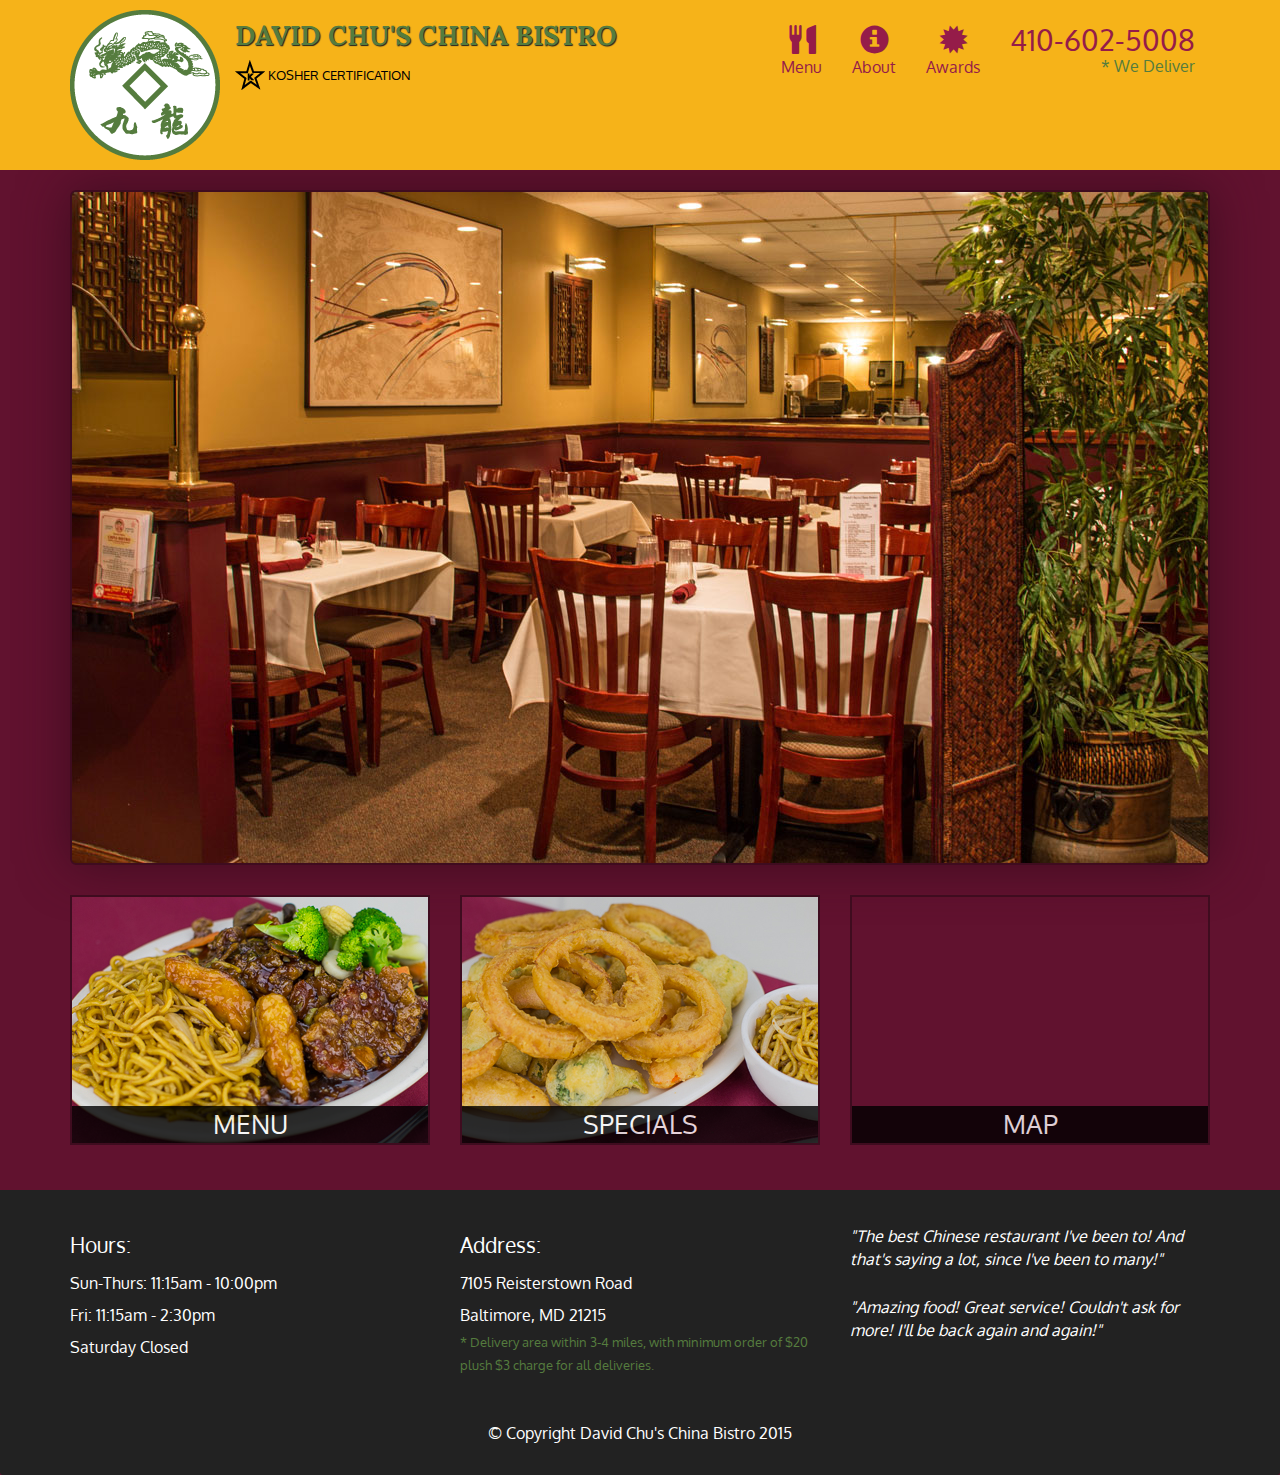
<file: David Chu's China Bistro/index.html>
<!DOCTYPE html>
<html lang="en">
<head>
    <meta charset="UTF-8">
    <meta http-equiv="X-UA-Compatible" content="IE=edge">
    <meta name="viewport" content="width=device-width, initial-scale=1.0">
    <title>David Chu's China Bistro</title>
    <link rel="stylesheet" href="css/bootstrap.min.css">
    <link rel="stylesheet" href="css/styles.css">
    <link href="https://fonts.googleapis.com/css2?family=Oxygen:wght@300;400;700&display=swap" rel="stylesheet" type="text/css">
    <link href="https://fonts.googleapis.com/css2?family=Lora&display=swap" rel="stylesheet">
</head>
<body>
    <header>
        <nav id="header-nav" class="navbar navbar-default">
            <div class="container">
                <div class="navbar-header">
                    <a href="index.html" class="pull-left visible-md visible-lg">
                        <div id="logo-img" alt="Logo image"></div>
                    </a>

                    <div class="navbar-brand">
                        <a href="index.html">
                            <h1>David Chu's China Bistro</h1>
                        </a>
                        <p>
                            <img src="images/star-k-logo.png" alt="Kosher certification">
                            <span>Kosher Certification</span>
                        </p>
                    </div>

                    <button id="navbarToggle" class="navbar-toggle collapsed" type="button"
                        data-toggle="collapse" data-target="#collapsable-nav"
                        aria-expanded="false">
                        <span class="sr-only">Toggle navigation</span>
                        <span class="icon-bar"></span>
                        <span class="icon-bar"></span>
                        <span class="icon-bar"></span>
                    </button>
                </div>

                <div id="collapsable-nav" class="collapse navbar-collapse">
                    <ul id="nav-list" class="nav navbar-nav navbar-right">
                        <li class="visible-xs active" id="navHomeButton">
                            <a href="index.html">
                                <span class="glyphicon glyphicon-home"></span>
                                <br class="hidden-xs"> Home
                            </a>
                        </li>
                        <li id="navMenuButton">
                            <a href="#" onclick="$dc.loadMenuCategories();">
                                <span class="glyphicon glyphicon-cutlery"></span>
                                <br class="hidden-xs"> Menu
                            </a>
                        </li>
                        <li>
                            <a href="#">
                                <span class="glyphicon glyphicon-info-sign"></span>
                                <br class="hidden-xs"> About
                            </a>
                        </li>
                        <li>
                            <a href="#">
                                <span class="glyphicon glyphicon-certificate"></span>
                                <br class="hidden-xs"> Awards
                            </a>
                        </li>
                        <li id="phone" class="hidden-xs">
                            <a href="tel:410-602-5008">
                                <span>410-602-5008</span>
                            </a>
                            <div>* We Deliver</div>
                        </li>
                    </ul>
                </div>
            </div>
        </nav>
    </header>

    <div class="visible-xs" id="call-btn">
        <a href="tel:410-602-5008" class="btn">
            <span class="glyphicon glyphicon-earphone"></span>
            410-602-5008
        </a>
    </div>
    <div id="xs-deliver" class="text-center visible-xs">* We Deliver</div>
    <!-- HOMEPAGE -->
    <div class="container" id="main-content"></div>
    <!-- END HOMEPAGE -->
    <!-- FOOTER -->
    <footer class="panel-footer">
        <div class="container">
            <div class="row">
                <section id="hours" class="col-sm-4">
                    <span>Hours:</span><br>
                    Sun-Thurs: 11:15am - 10:00pm<br>
                    Fri: 11:15am - 2:30pm<br>
                    Saturday Closed
                    <hr class="visible-xs">
                </section>
                <section id="address" class="col-sm-4">
                    <span>Address:</span><br>
                    7105 Reisterstown Road<br>
                    Baltimore, MD 21215
                    <p>* Delivery area within 3-4 miles, with minimum order
                         of $20 plush $3 charge for all deliveries.
                    </p>
                    <hr class="visible-xs">
                </section>
                <section id="testimonials" class="col-sm-4">
                    <p>"The best Chinese restaurant I've been to!
                         And that's saying a lot, since I've been to many!"</p>
                    <p>"Amazing food! Great service! Couldn't ask for more!
                         I'll be back again and again!"</p>
                </section>
            </div>
            <div class="text-center">&copy; Copyright David Chu's China Bistro 2015</div>
        </div>
    </footer>
    <!-- END FOOTER -->
    <!-- jQuery (Bootstrap JS plugins depend on it) -->
  <script src="js/jquery-2.1.4.min.js"></script>
  <script src="js/bootstrap.min.js"></script>
  <script src="js/ajax-utils.js"></script>
  <script src="js/script.js"></script>
</body>
</html>
</file>
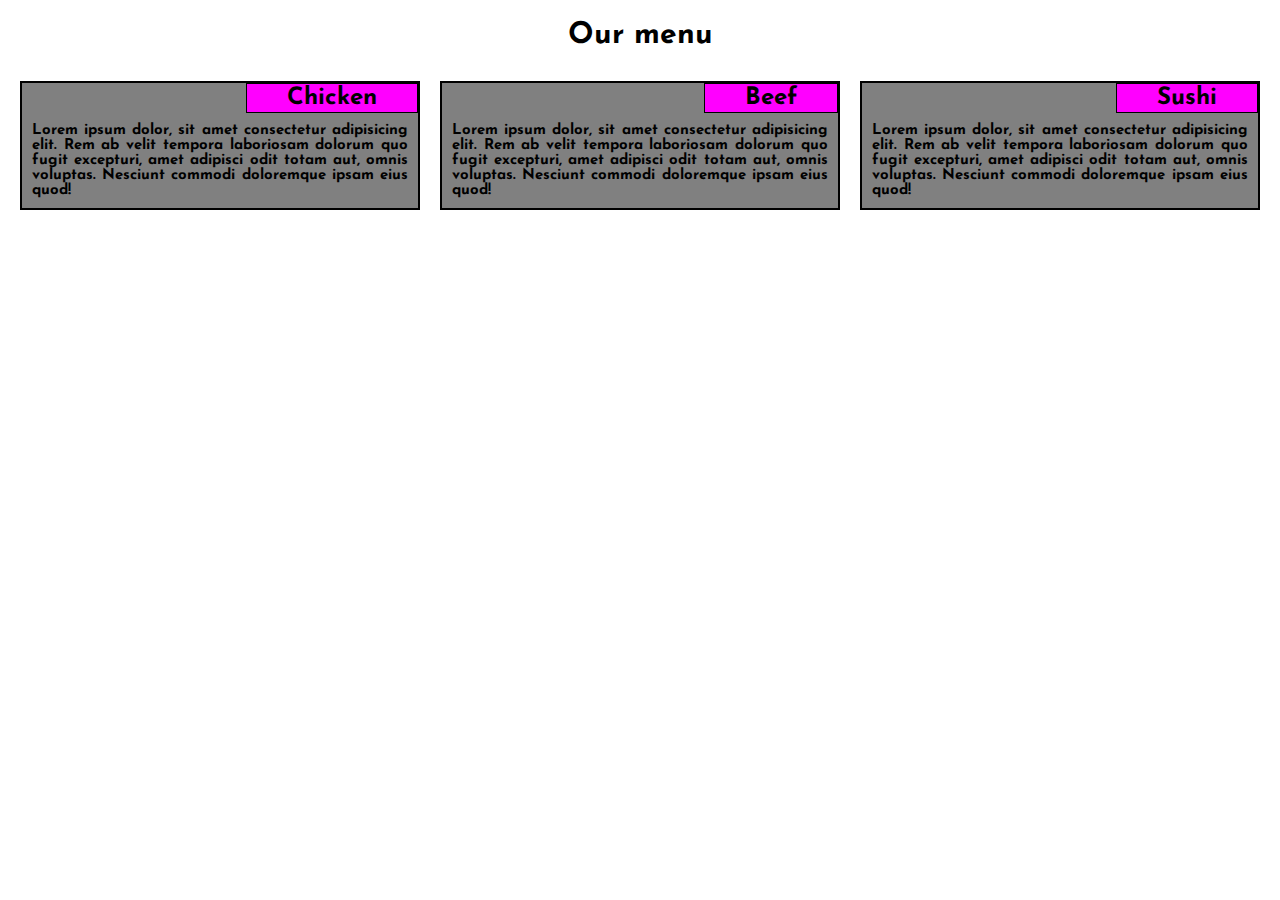
<file: mod2_sol/index.html>
<!DOCTYPE html>
<html lang="en">
<head>
    <meta charset="UTF-8">
    <meta http-equiv="X-UA-Compatible" content="IE=edge">
    <meta name="viewport" content="width=device-width, initial-scale=1.0">
    <title>Assignment Solution for Module 2</title>
    <link rel="stylesheet" type="text/css" href="css\style.css">
    <link rel="preconnect" href="https://fonts.googleapis.com">
    <link rel="preconnect" href="https://fonts.gstatic.com" crossorigin>
    <link href="https://fonts.googleapis.com/css2?family=Josefin+Sans:ital,wght@1,300&family=Space+Mono&display=swap" rel="stylesheet">
    <link rel="stylesheet" 
        href="https://cdnjs.cloudflare.com/ajax/libs/font-awesome/6.1.2/css/all.min.css" 
        integrity="sha512-1sCRPdkRXhBV2PBLUdRb4tMg1w2YPf37qatUFeS7zlBy7jJI8Lf4VHwWfZZfpXtYSLy85pkm9GaYVYMfw5BC1A==" 
        crossorigin="anonymous" 
        referrerpolicy="no-referrer">
</head>
<body>
    <h1>Our menu</h1>
    <section class="row">
        <div class="col-lg-4 col-md-6 col-xs-12">
            <article>
                <div class="name">Chicken</div>
                <p>
                Lorem ipsum dolor, sit amet consectetur adipisicing elit. Rem ab velit tempora laboriosam dolorum quo fugit excepturi, 
                amet adipisci odit totam aut, omnis voluptas. Nesciunt commodi doloremque ipsam eius quod!
                </p>
            </article>
        </div>
        <div class="col-lg-4 col-md-6 col-xs-12">
            <article>
                <div class="name">Beef</div>
                <p>
                Lorem ipsum dolor, sit amet consectetur adipisicing elit. Rem ab velit tempora laboriosam dolorum quo fugit excepturi, 
                amet adipisci odit totam aut, omnis voluptas. Nesciunt commodi doloremque ipsam eius quod!
                </p>
            </article>
        </div>
        <div class="col-lg-4 col-md-12 col-xs-12">
            <article>
                <div class="name">Sushi</div>
                <p>
                Lorem ipsum dolor, sit amet consectetur adipisicing elit. Rem ab velit tempora laboriosam dolorum quo fugit excepturi, 
                amet adipisci odit totam aut, omnis voluptas. Nesciunt commodi doloremque ipsam eius quod!
                </p>
            </article>
        </div>
    </section>
</body>
</html>
</file>
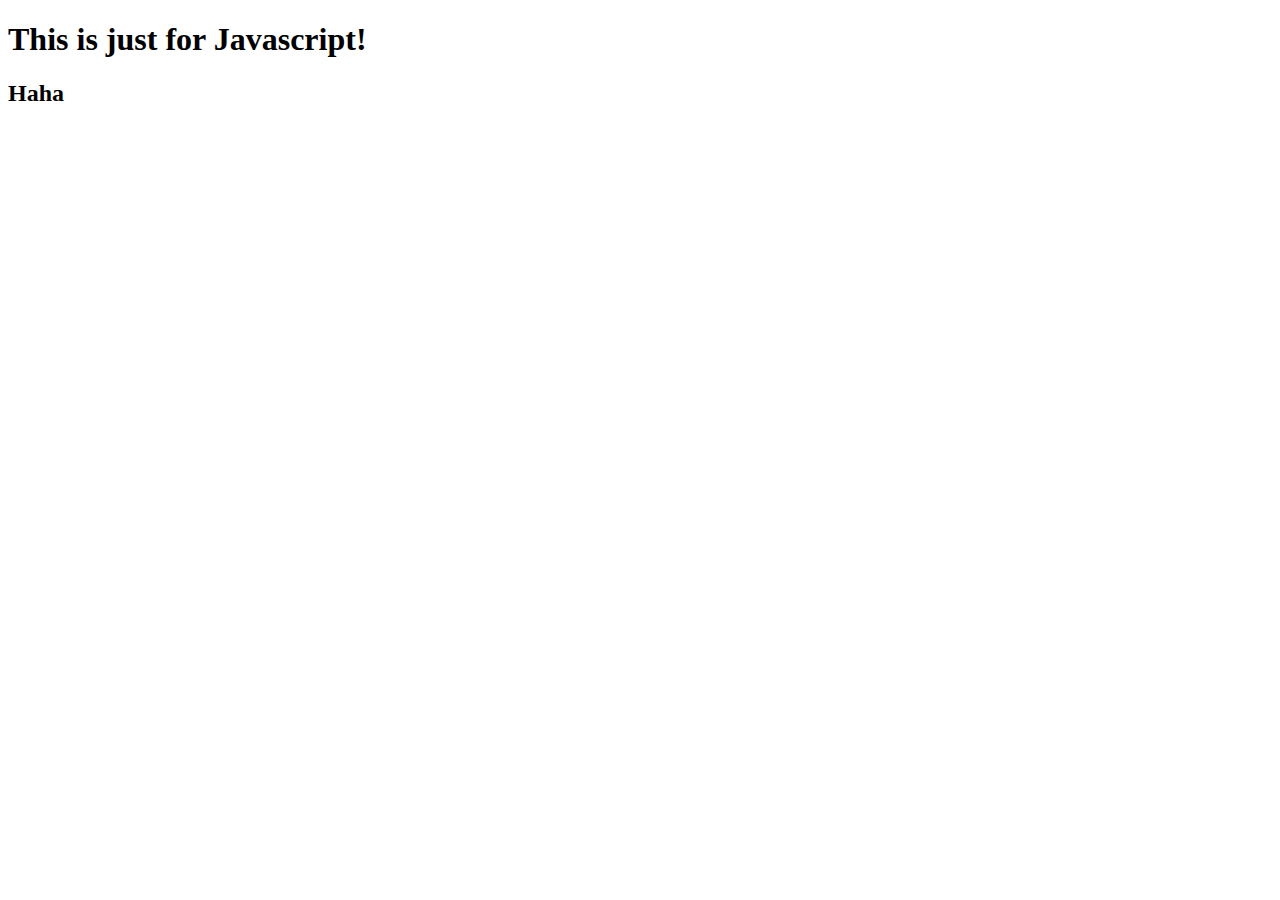
<file: mod4_example/index.html>
<!DOCTYPE html>
<html lang="en">
<head>
    <meta charset="UTF-8">
    <meta http-equiv="X-UA-Compatible" content="IE=edge">
    <meta name="viewport" content="width=device-width, initial-scale=1.0">
    <title>Document</title>
</head>
<body>
    <h1>This is just for Javascript!</h1>
    <h2>Haha</h2>
    <script src="js/script.js"></script>
</body>
</html>
</file>
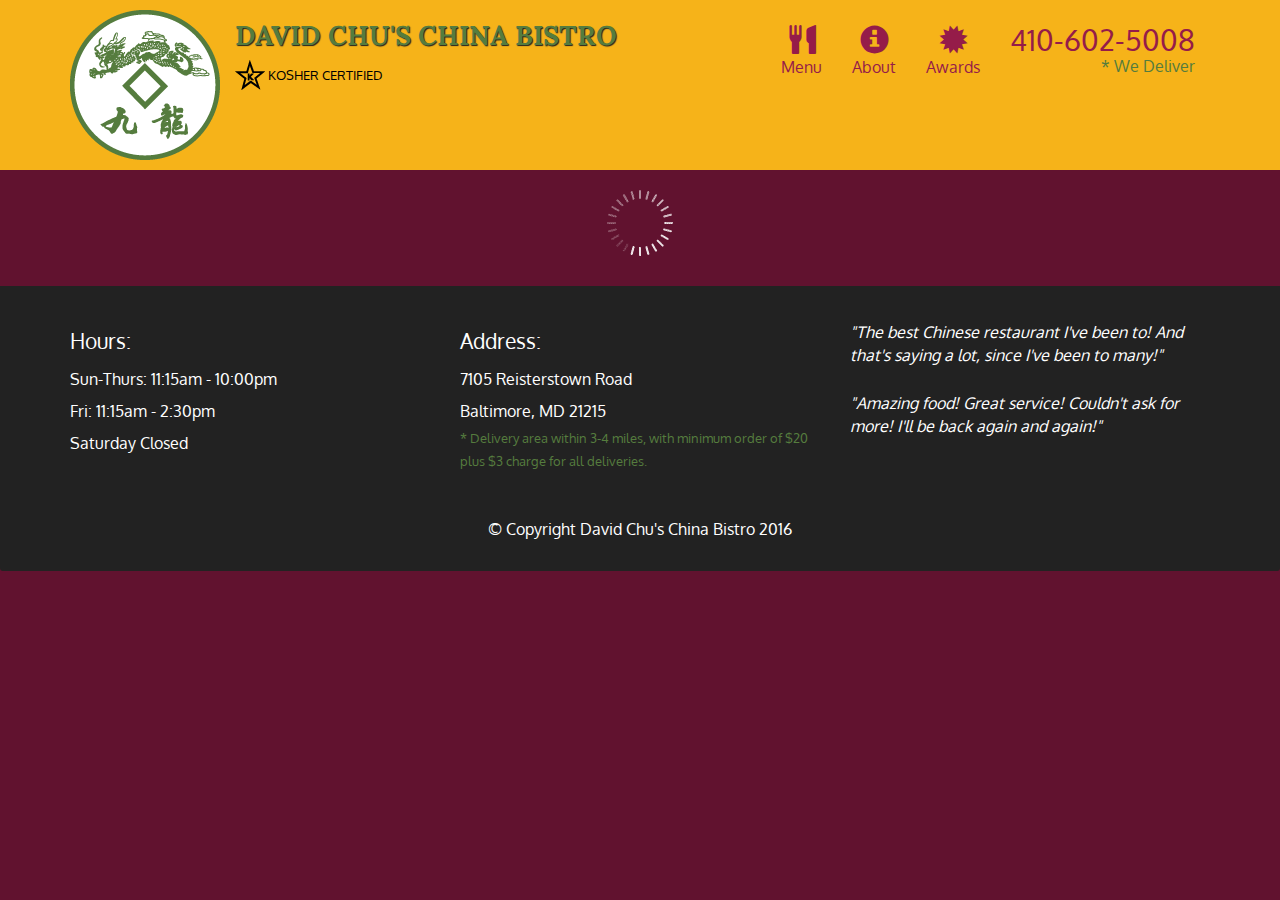
<file: mod5_sol/index.html>
<!doctype html>
<html lang="en">
  <head>
    <meta charset="utf-8">
    <meta http-equiv="X-UA-Compatible" content="IE=edge">
    <meta name="viewport" content="width=device-width, initial-scale=1">
    <title>David Chu's China Bistro</title>
    <link rel="stylesheet" href="css/bootstrap.min.css">
    <link rel="stylesheet" href="css/styles.css">
    <link href='https://fonts.googleapis.com/css?family=Oxygen:400,300,700' rel='stylesheet' type='text/css'>
    <link href='https://fonts.googleapis.com/css?family=Lora' rel='stylesheet' type='text/css'>
  </head>
<body>
  <header>
    <nav id="header-nav" class="navbar navbar-default">
      <div class="container">
        <div class="navbar-header">
          <a href="index.html" class="pull-left visible-md visible-lg">
            <div id="logo-img" alt="Logo image"></div>
          </a>

          <div class="navbar-brand">
            <a href="index.html"><h1>David Chu's China Bistro</h1></a>
            <p>
              <img src="images/star-k-logo.png" alt="Kosher certification">
              <span>Kosher Certified</span>
            </p>
          </div>

          <button id="navbarToggle" type="button" class="navbar-toggle collapsed" data-toggle="collapse" data-target="#collapsable-nav" aria-expanded="false">
            <span class="sr-only">Toggle navigation</span>
            <span class="icon-bar"></span>
            <span class="icon-bar"></span>
            <span class="icon-bar"></span>
          </button>
        </div>
        
        <div id="collapsable-nav" class="collapse navbar-collapse">
           <ul id="nav-list" class="nav navbar-nav navbar-right">
            <li id="navHomeButton" class="visible-xs active">
              <a href="index.html">
                <span class="glyphicon glyphicon-home"></span> Home</a>
            </li>
            <li id="navMenuButton">
              <a href="#" onclick="$dc.loadMenuCategories();">
                <span class="glyphicon glyphicon-cutlery"></span><br class="hidden-xs"> Menu</a>
            </li>
            <li>
              <a href="#">
                <span class="glyphicon glyphicon-info-sign"></span><br class="hidden-xs"> About</a>
            </li>
            <li>
              <a href="#">
                <span class="glyphicon glyphicon-certificate"></span><br class="hidden-xs"> Awards</a>
            </li>
            <li id="phone" class="hidden-xs">
              <a href="tel:410-602-5008">
                <span>410-602-5008</span></a><div>* We Deliver</div>
            </li>
          </ul><!-- #nav-list -->
        </div><!-- .collapse .navbar-collapse -->
      </div><!-- .container -->
    </nav><!-- #header-nav -->
  </header>

  <div id="call-btn" class="visible-xs">
    <a class="btn" href="tel:410-602-5008">
    <span class="glyphicon glyphicon-earphone"></span>
    410-602-5008
    </a>
  </div>
  <div id="xs-deliver" class="text-center visible-xs">* We Deliver</div>

  <div id="main-content" class="container"></div>

  <footer class="panel-footer">
    <div class="container">
      <div class="row">
        <section id="hours" class="col-sm-4">
          <span>Hours:</span><br>
          Sun-Thurs: 11:15am - 10:00pm<br>
          Fri: 11:15am - 2:30pm<br>
          Saturday Closed
          <hr class="visible-xs">
        </section>
        <section id="address" class="col-sm-4">
          <span>Address:</span><br>
          7105 Reisterstown Road<br>
          Baltimore, MD 21215
          <p>* Delivery area within 3-4 miles, with minimum order of $20 plus $3 charge for all deliveries.</p>
          <hr class="visible-xs">
        </section>
        <section id="testimonials" class="col-sm-4">
          <p>"The best Chinese restaurant I've been to! And that's saying a lot, since I've been to many!"</p>
          <p>"Amazing food! Great service! Couldn't ask for more! I'll be back again and again!"</p>
        </section>
      </div>
      <div class="text-center">&copy; Copyright David Chu's China Bistro 2016</div>
    </div>
  </footer>

  <!-- jQuery (Bootstrap JS plugins depend on it) -->
  <script src="js/jquery-2.1.4.min.js"></script>
  <script src="js/bootstrap.min.js"></script>
  <script src="js/ajax-utils.js"></script>
  <script src="js/script.js"></script>
</body>
</html>
</file>
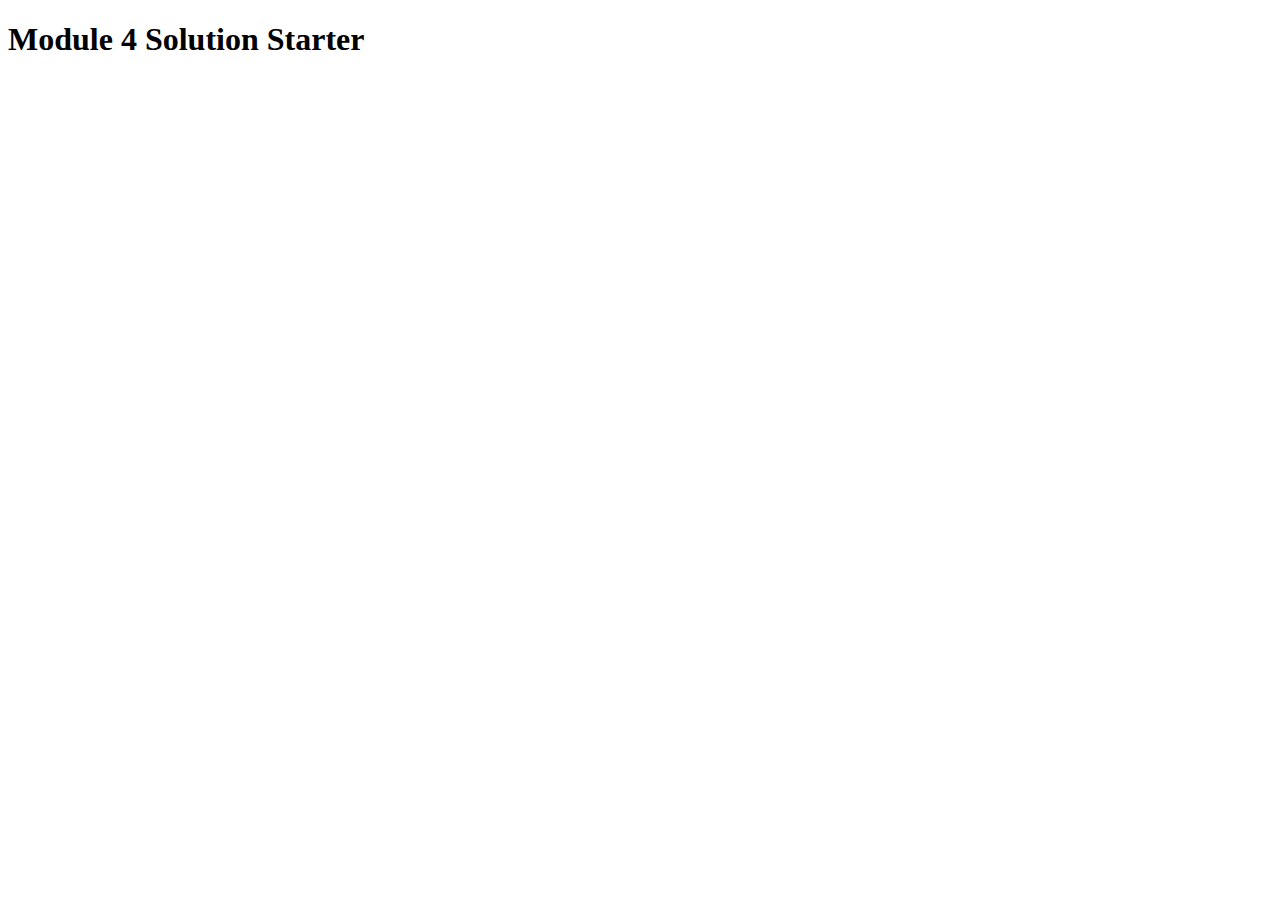
<file: mod4_sol/easier/index.html>
<!DOCTYPE html>
<html>
<head>
  <meta charset="utf-8">
  <title>Module 4 Solution Starter</title>
  <script src="SpeakHello.js"></script>
  <script src="SpeakGoodBye.js"></script>
  <script src="script.js"></script>
</head>
<body>
  <h1>Module 4 Solution Starter</h1>
</body>
</html>
</file>
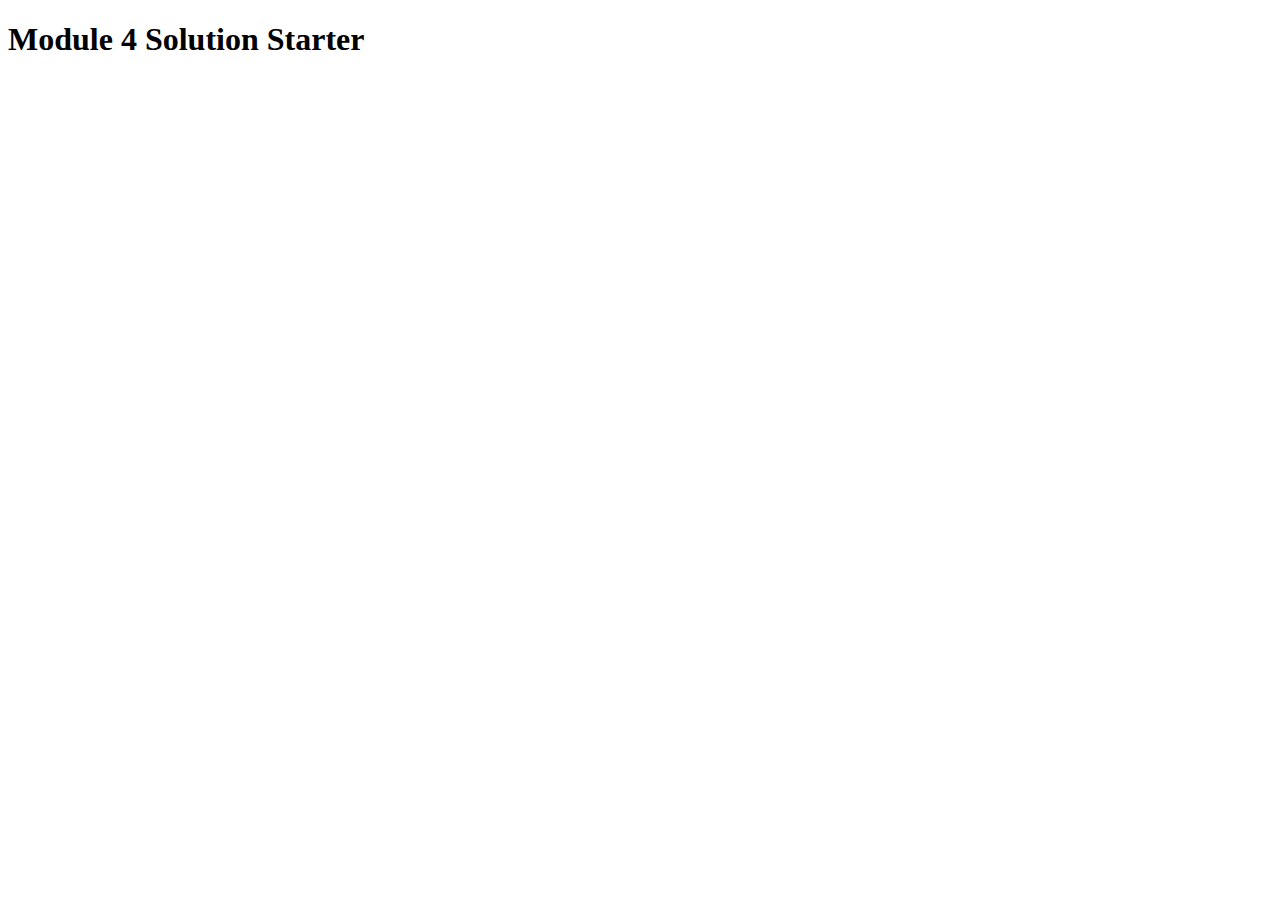
<file: mod4_sol/harder/index.html>
<!DOCTYPE html>
<html>
<head>
  <meta charset="utf-8">
  <title>Module 4 Solution Starter</title>
  <script>
    var names = []; // DO NOT REMOVE
  </script>
  <script src="SpeakHello.js"></script>
  <script src="SpeakGoodBye.js"></script>
  <script src="script.js"></script>
</head>
<body>
  <h1>Module 4 Solution Starter</h1>
</body>
</html>
</file>
<file: David Chu's China Bistro/css/styles.css>
body {
    font-size: 16px;
    color: #fff;
    font-family: 'Oxygen', sans-serif;
    background-color: #61122f;
}

#header-nav {
    background-color: #f6b319;
    border-radius: 0;
    border: 0;
}

#logo-img {
    background: url('../images/restaurant-logo_large.png');
    width: 150px;
    height: 150px;
    margin: 10px 15px 10px 0;
}

.navbar-brand {
    padding-top: 25px;
}
/* Restaurant name */
.navbar-brand h1 { 
    font-family: 'Lora', serif;
    color: #557c3e;
    font-size: 1.5em;
    text-transform: uppercase;
    font-weight: bold;
    text-shadow: 1px 1px 1px #222;
    margin-top: 0;
    margin-bottom: 0;
    line-height: .75;
}

.navbar-brand a:hover, .navbar-brand a:focus {
    text-decoration: none;
}
/* Kosher cert */
.navbar-brand p {
    color: #000;
    text-transform: uppercase;
    font-size: .7em;
    margin-top: 15px;
}
/* Star-K */
.navbar-brand p span {
    vertical-align: middle;
}

#nav-list {
    margin-top: 10px;
}
#nav-list a {
    color: #951C49;
    text-align: center;
}
#nav-list a:hover {
    background: #E7E7E7;
}
#nav-list a span {
    font-size: 1.8em;
}
#phone {
    margin-top: 5px;
}
#phone a {
    text-align: right;
    padding-bottom: 0;
}
#phone div {
    color: #557c3e;
    text-align: right;
    padding-right: 15px;
}

.navbar-header button.navbar-toggle, .navbar-header .icon-bar {
    border: 1px solid #61122f;
}

.navbar-header button.navbar-toggle {
    clear: both;
    margin-top: -30px;
}
/* END HEADER */

/* HOME PAGE */
.container .jumbotron {
    box-shadow: 0 0 50px #3f0c1f;
    border: 2px solid #3f0c1f;
}
#menu-tile, #specials-tile, #map-tile {
    height: 250px;
    width: 100%;
    margin-bottom: 15px;
    position: relative;
    border: 2px solid #3f0c1f;
    overflow: hidden;
}

#menu-tile:hover, #specials-tile:hover, #map-tile:hover {
    box-shadow: 0 1px 5px 1px #cccccc;
}
#menu-tile {
    background: url('../images/menu-tile.jpg') no-repeat;
    background-position: center;
}
#specials-tile {
    background: url('../images/specials-tile.jpg') no-repeat;
    background-position: center;
}
#menu-tile span, #specials-tile span, #map-tile span {
    position: absolute;
    bottom: 0;
    right: 0;
    width: 100%;
    text-align: center;
    font-size: 1.6em;
    text-transform: uppercase;
    background-color: #000;
    color: #fff;
    opacity: .8;
}
/* END HOME PAGE */
/* FOOTER */
.panel-footer {
    margin-top: 30px;
    padding-top: 35px;
    padding-bottom: 30px;
    background-color: #222;
    border-top: 0;
}

.panel-footer div.row {
    margin-bottom: 35px;
}
#hours, #address {
    line-height: 2;
}
#hours > span, #address > span {
    font-size: 1.3em;
}
#address p {
    color: #557c3e;
    font-size: .8em;
    line-height: 1.8;
}
#testimonials {
    font-style: italic;
}
#testimonials p:nth-child(2) {
    margin-top: 25px;
}
/* END FOOTER  */
/* MENU CATEGORIES PAGE */
.category-tile {
    position: relative;
    border: 2px solid #3f0c1f;
    overflow: hidden;
    width: 200px;
    height: 200px;
    margin: 0 auto 15px;
}
.category-tile span {
    position: absolute;
    bottom: 0;
    right: 0;
    width: 100%;
    text-align: center;
    font-size: 1.2em;
    text-transform: uppercase;
    background-color: #000;
    color: #fff;
    opacity: .8;
}
.category-tile:hover {
    box-shadow: 0 1px 5px 1px #cccccc;
}
#menu-categories-title + div {
    margin-bottom: 50px;
}
/* END MENO CATEGORIES PAGE */
/* SINGLE MENU CATEGORY */
.menu-item-tile {
    margin-bottom: 25px;
}
.menu-item-tile hr {
    width: 80%;
}
.menu-item-tile .menu-item-price {
    font-size: 1.1em;
    text-align: right;
     margin-top: -15px;
    margin-right: -15px; 
}
.menu-item-tile .menu-item-price span {
    font-size: .6em;
}
.menu-item-photo {
    position: relative;
    border: 2px solid #3f0c1f;
    overflow: hidden;
    padding: 0;
    margin-right: -15px;
    margin-left: auto;
    margin-bottom: 20px;
    max-width: 250px;
}
.menu-item-photo div {
    position: absolute;
    bottom: 0;
    right: 0;
    width: 80px;
    background-color: #557c3e;
    text-align: center;
}
.menu-item-description {
    padding-right: 30px;
}
h3.menu-item-title {
    margin: 0 0 10px;
}
.menu-item-details {
    font-size: .9em;
    font-style: italic;
}
/* END SINGLE MENU CATEGORY */
/* Large devices only */
@media (min-width: 1200px) {
    .container .jumbotron {
        background: url('../images/jumbotron_1200.jpg') no-repeat;
        height: 675px;
    }
}

/* Medium devices only */
@media (min-width: 992px) and (max-width: 1199px) {
    #logo-img {
        background: url('../images/restaurant-logo_medium.png') no-repeat;
        width: 100px;
        height: 100px;
        margin: 5px 5px 5px 0;
    }

    .container .jumbotron {
        background: url('../images/jumbotron_992.jpg') no-repeat;
        height: 558px;
    }
}

/* Small devices only */
@media (min-width: 768px) and (max-width: 991px) {
    .container .jumbotron {
        background: url('../images/jumbotron_768.jpg') no-repeat;
        height: 432px;
    }
}

/* Extra small devices only */
@media (max-width: 767px) {
    .navbar-brand {
        padding-top: 10px;
        height: 80px;
    }
    .navbar-brand h1 {
        padding-top: 10px;
        font-size: 5vw;
    }
    .navbar-brand p {
        font-size: .6em;
        margin-top: 12px;
    }
    .navbar-brand p img {
        height: 20px;
    }

    #collapsable-nav a {
        font-size: 1.2em;
    }
    #collapsable-nav a span {
        font-size: 1em;
        margin-right: 5px;
    }
    #call-btn > a {
        font-size: 1.5em;
        display: block;
        margin: 0 20px;
        padding: 10px;
        border: 2px solid #fff;
        background-color: #f6b319;
        color: #951C49;
    }
    
    #xs-deliver {
        margin-top: 5px;
        font-size: .7em;
        letter-spacing: .1em;
        text-transform: uppercase;
    }
    .container .jumbotron {
        margin-top: 30px;
        padding: 0;
    }

    #menu-tile, #specials-tile {
        width: 360px;
        margin: 0 auto 15px auto;
    }
    .panel-footer section {
        margin-bottom: 30px;
        text-align: center;
    }
    .panel-footer section:nth-child(3) {
        margin-bottom: 0;
    }
    .panel-footer section hr {
        width: 50%;
    }

    .menu-item-photo {
        margin-right: auto;
    }
    .menu-item-tile .menu-item-price {
        text-align: center;
    }
    .menu-item-description {
        text-align: center;
    }
}
/* Super extra small devices only */
@media (max-width: 479px) {
    .navbar-brand h1 {
        padding-top: 5px;
        font-size: 6vw;
    }
    #menu-tile, #specials-tile {
        width: 280px;
        margin: 0 auto 15px auto;
    }
    .col-xxs-12 {
        position: relative;
        min-height: 1px;
        padding-left: 15px;
        padding-right: 15px;
        width: 100%;
        float: left;
    }
}
</file>
<file: mod5_sol/css/styles.css>
body {
  font-size: 16px;
  color: #fff;
  background-color: #61122f;
  font-family: 'Oxygen', sans-serif;
}

/** HEADER **/
#header-nav {
  background-color: #f6b319;
  border-radius: 0;
  border: 0;
}

#logo-img {
  background: url('../images/restaurant-logo_large.png') no-repeat;
  width: 150px;
  height: 150px;
  margin: 10px 15px 10px 0;
}

.navbar-brand {
  padding-top: 25px;
}
.navbar-brand h1 { /* Restaurant name */
  font-family: 'Lora', serif;
  color: #557c3e;
  font-size: 1.5em;
  text-transform: uppercase;
  font-weight: bold;
  text-shadow: 1px 1px 1px #222;
  margin-top: 0;
  margin-bottom: 0;
  line-height: .75;
}
.navbar-brand a:hover, .navbar-brand a:focus {
  text-decoration: none;
}
.navbar-brand p { /* Kosher cert */
  color: #000;
  text-transform: uppercase;
  font-size: .7em;
  margin-top: 15px;
}
.navbar-brand p span { /* Star-K */
  vertical-align: middle;
}

#nav-list {
  margin-top: 10px;
}
#nav-list a {
  color: #951C49;
  text-align: center;
}
#nav-list a:hover {
  background: #E7E7E7;
}
#nav-list a span {
  font-size: 1.8em;
}

#phone {
  margin-top: 5px;
}
#phone a { /* Phone number */
  text-align: right;
  padding-bottom: 0;
}
#phone div { /* We Deliver */
  color: #557c3e;
  text-align: right;
  padding-right: 15px;
}

.navbar-header button.navbar-toggle, .navbar-header .icon-bar {
  border: 1px solid #61122f;
}
.navbar-header button.navbar-toggle {
  clear: both;
  margin-top: -30px;
}
/* END HEADER */

/* FOOTER */
.panel-footer {
  margin-top: 30px;
  padding-top: 35px;
  padding-bottom: 30px;
  background-color: #222;
  border-top: 0;
}
.panel-footer div.row {
  margin-bottom: 35px;
}
#hours, #address {
  line-height: 2;
}
#hours > span, #address > span {
  font-size: 1.3em;
}
#address p {
  color: #557c3e;
  font-size: .8em;
  line-height: 1.8;
}
#testimonials {
  font-style: italic;
}
#testimonials p:nth-child(2) {
  margin-top: 25px;
}
/* END FOOTER */



/* HOME PAGE */
.container .jumbotron {
  box-shadow: 0 0 50px #3F0C1F;
  border: 2px solid #3F0C1F;
}

#menu-tile, #specials-tile, #map-tile {
  height: 250px;
  width: 100%;
  margin-bottom: 15px;
  position: relative;
  border: 2px solid #3F0C1F;
  overflow: hidden;
}
#menu-tile:hover, #specials-tile:hover, #map-tile:hover {
  box-shadow: 0 1px 5px 1px #cccccc;
}
#menu-tile {
  background: url('../images/menu-tile.jpg') no-repeat;
  background-position: center;
}
#specials-tile {
  background: url('../images/specials-tile.jpg') no-repeat;
  background-position: center;
}
#menu-tile span, #specials-tile span, #map-tile span {
  position: absolute;
  bottom: 0;
  right: 0;
  width: 100%;
  text-align: center;
  font-size: 1.6em;
  text-transform: uppercase;
  background-color: #000;
  color: #fff;
  opacity: .8;
}
/* END HOME PAGE */

/* MENU CATEGORIES PAGE */
.category-tile { 
  position: relative;
  border: 2px solid #3F0C1F;
  overflow: hidden;
  width: 200px;
  height: 200px;
  margin: 0 auto 15px;
}
.category-tile span {
  position: absolute;
  bottom: 0;
  right: 0;
  width: 100%;
  text-align: center;
  font-size: 1.2em;
  text-transform: uppercase;
  background-color: #000;
  color: #fff;
  opacity: .8;
}
.category-tile:hover {
  box-shadow: 0 1px 5px 1px #cccccc;
}

#menu-categories-title + div {
  margin-bottom: 50px;
}
/* END MENU CATEGORIES PAGE */

/* SINGLE CATEGORY PAGE */
.menu-item-tile {
  margin-bottom: 25px;
}
.menu-item-tile hr {
  width: 80%;
}
.menu-item-tile .menu-item-price {
  font-size: 1.1em;
  text-align: right;
  margin-top: -15px;
  margin-right: -15px;
}
.menu-item-tile .menu-item-price span {
  font-size: .6em;
}
.menu-item-photo {
  position: relative;
  border: 2px solid #3F0C1F; 
  overflow: hidden;
  padding: 0;
  margin-right: -15px;
  margin-left: auto;
  margin-bottom: 20px;
  max-width: 250px;
}
.menu-item-photo div {
  position: absolute;
  bottom: 0;
  right: 0;
  width: 80px;
  background-color: #557c3e;
  text-align: center;
}
.menu-item-description {
  padding-right: 30px;
}
h3.menu-item-title {
  margin: 0 0 10px;
}
.menu-item-details {
  font-size: .9em;
  font-style: italic;
}
/* END SINGLE CATEGORY PAGE */


/********** Large devices only **********/
@media (min-width: 1200px) {
  .container .jumbotron {
    background: url('../images/jumbotron_1200.jpg') no-repeat;
    height: 675px;
  }
}

/********** Medium devices only **********/
@media (min-width: 992px) and (max-width: 1199px) {
  /* Header */
  #logo-img {
    background: url('../images/restaurant-logo_medium.png') no-repeat;
    width: 100px;
    height: 100px;
    margin: 5px 5px 5px 0;
  }
  /* End Header */

  /* Home Page */
  .container .jumbotron {
    background: url('../images/jumbotron_992.jpg') no-repeat;
    height: 558px;
  }
  /* End Home Page */
}

/********** Small devices only **********/
@media (min-width: 768px) and (max-width: 991px) {
  /* Home Page */
  .container .jumbotron {
    background: url('../images/jumbotron_768.jpg') no-repeat;
    height: 432px;
  }
  /* End Home Page */
}

/********** Extra small devices only **********/
@media (max-width: 767px) {
  /* Header */
  .navbar-brand {
    padding-top: 10px;
    height: 80px;
  }
  .navbar-brand h1 { /* Restaurant name */
    padding-top: 10px;
    font-size: 5vw; /* 1vw = 1% of viewport width */
  }
  .navbar-brand p { /* Kosher cert */
    font-size: .6em;
    margin-top: 12px;
  }
  .navbar-brand p img { /* Star-K */
    height: 20px;
  }

  #collapsable-nav a { /* Collapsed nav menu text */
    font-size: 1.2em;
  }
  #collapsable-nav a span { /* Collapsed nav menu glyph */
    font-size: 1em;
    margin-right: 5px;
  }

  #call-btn > a {
    font-size: 1.5em;
    display: block;
    margin: 0 20px;
    padding: 10px;
    border: 2px solid #fff;
    background-color: #f6b319;
    color: #951c49;
  }
  #xs-deliver {
    margin-top: 5px;
    font-size: .7em;
    letter-spacing: .1em;
    text-transform: uppercase;
  }
  /* End Header */

  /* Footer */
  .panel-footer section {
    margin-bottom: 30px;
    text-align: center;
  }
  .panel-footer section:nth-child(3) {
    margin-bottom: 0; /* margin already exists on the whole row */
  }
  .panel-footer section hr {
    width: 50%;
  }
  /* End Footer */

  /* Home Page */
  .container .jumbotron {
    margin-top: 30px;
    padding: 0;
  }
  #menu-tile, #specials-tile {
    width: 360px;
    margin: 0 auto 15px;
  }

  .menu-item-photo {
    margin-right: auto;
  }
  .menu-item-tile .menu-item-price {
    text-align: center;
  }
  .menu-item-description {
    text-align: center;;
  }
}


/********** Super extra small devices Only :-) (e.g., iPhone 4) **********/
@media (max-width: 479px) {
  /* Header */
  .navbar-brand h1 { /* Restaurant name */
    padding-top: 5px;
    font-size: 6vw;
  }
  /* End Header */
  
  /* Home page */
  #menu-tile, #specials-tile {
    width: 280px;
    margin: 0 auto 15px;
  }

  .col-xxs-12 {
    position: relative;
    min-height: 1px;
    padding-right: 15px;
    padding-left: 15px;
    float: left;
    width: 100%;
  }
}
</file>
